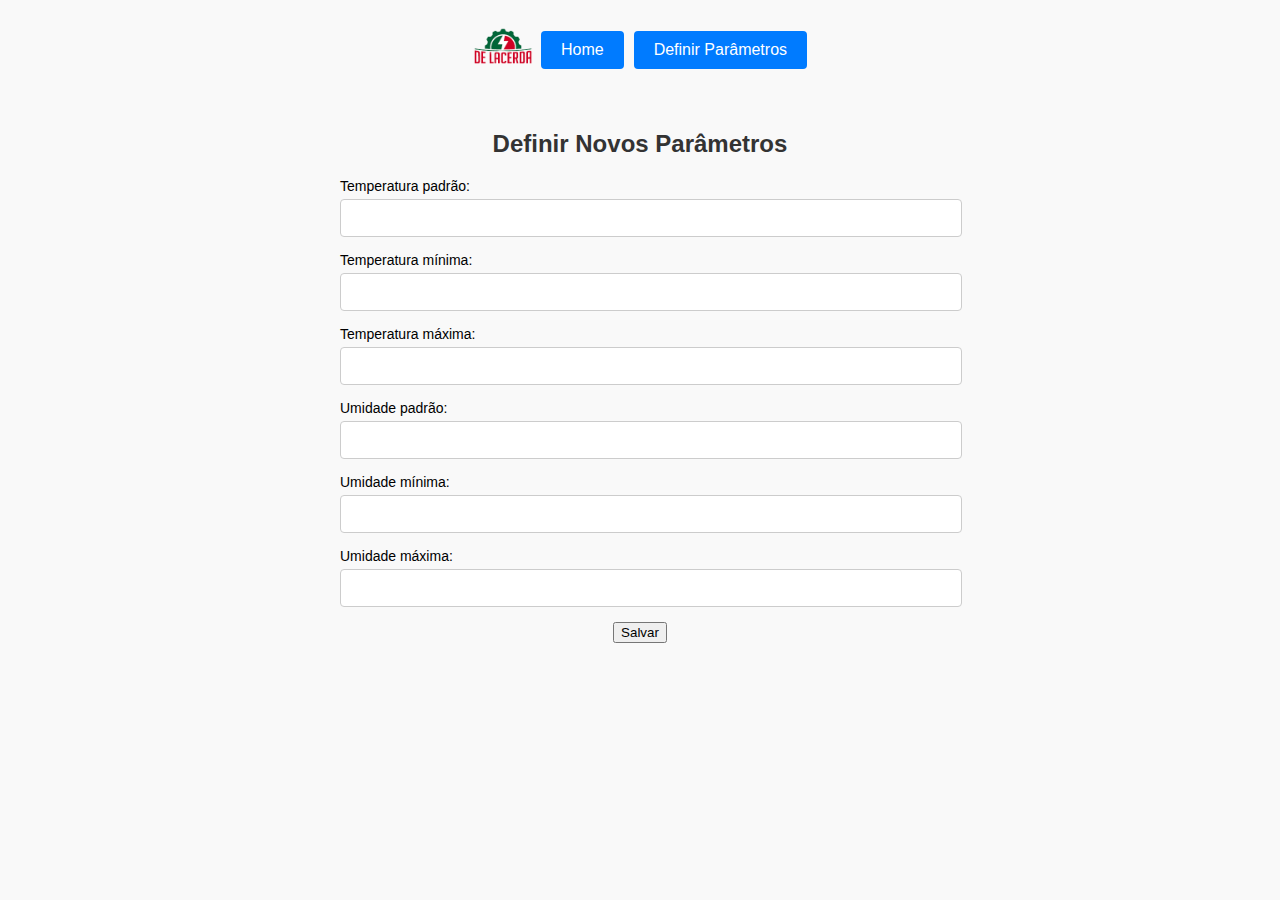
<file: templates/params.html>
<!DOCTYPE html>
<html lang="en">
<head>
    <meta charset="UTF-8">
    <meta name="viewport" content="width=device-width, initial-scale=1.0">
    <title>Definir Parâmetros</title>
    <link rel="stylesheet" href="https://cdnjs.cloudflare.com/ajax/libs/font-awesome/6.0.0-beta3/css/all.min.css">
    <link rel="apple-touch-icon" sizes="180x180" href="/apple-touch-icon.png">
    <link rel="icon" type="image/png" sizes="32x32" href="/favicon-32x32.png">
    <link rel="icon" type="image/png" sizes="16x16" href="/favicon-16x16.png">
    <link rel="icon" href="favicon/favicon.ico">
    <link rel="manifest" href="favicon/site.webmanifest">
    <style>
        body {
            font-family: Arial, sans-serif;
            text-align: center;
            margin: 20px;
            padding: 0;
            background-color: #f9f9f9;
        }
        .container {
            max-width: 600px;
            margin: auto;
            padding: 10px;
        }
        .card {
            border: 1px solid #ccc;
            padding: 20px;
            margin: 20px 0;
            border-radius: 8px;
            background-color: #fff;
            box-shadow: 0 4px 6px rgba(0, 0, 0, 0.1);
        }
        .menu {
            display: flex;
            justify-content: center;
            margin-bottom: 20px;
            gap: 10px;
        }
        .menu a {
            display: flex;
            align-items: center;
            gap: 8px; /* Espaço entre a imagem e o botão */
            text-decoration: none; /* Remove sublinhado do link */
        }
        .logo {
            width: 60px; /* Ajuste o tamanho conforme necessário */
            height: auto;
        }
        .menu button {
            padding: 10px 20px;
            border: none;
            background-color: #007bff;
            color: white;
            border-radius: 4px;
            cursor: pointer;
            font-size: 16px;
        }
        .menu button:hover {
            background-color: #0056b3;
        }
        form label {
            display: block;
            font-size: 14px;
            margin-bottom: 5px;
            text-align: left;
        }
        form input {
            width: 100%;
            padding: 10px;
            margin-bottom: 15px;
            border: 1px solid #ccc;
            border-radius: 4px;
            font-size: 14px;
        }
        .row {
            display: flex;
            flex-wrap: wrap;
            gap: 20px;
        }
        .column {
            flex: 1;
            min-width: 300px;
        }
        h1, h2 {
            color: #333;
        }
        /* Responsiveness */
        @media (max-width: 768px) {
            .container {
                padding: 10px;
            }
            .card {
                padding: 15px;
            }
            h1 {
                font-size: 20px;
            }
            h2 {
                font-size: 18px;
            }
        }
        @media (max-width: 480px) {
            button {
                font-size: 14px;
            }
        }
    </style>
</head>
<body>
    <div class="menu">
        <a href="/">
            <img src="logo.png" alt="Logo" class="logo">
            <button>Home</button>
        </a>
        <a href="/params.html"><button>Definir Parâmetros</button></a>
    </div>
    <div class="container">
        <h2>Definir Novos Parâmetros</h2>
        <form action="/set_params" method="POST">
            <label for="temperature">Temperatura padrão:</label>
            <input type="number" name="temperature" step="0.1" required>

            <label for="temp_min">Temperatura mínima:</label>
            <input type="number" name="temp_min" step="0.1" required>

            <label for="temp_max">Temperatura máxima:</label>
            <input type="number" name="temp_max" step="0.1" required>

            <label for="humidity">Umidade padrão:</label>
            <input type="number" name="humidity" step="0.1" required>

            <label for="humi_min">Umidade mínima:</label>
            <input type="number" name="humi_min" step="0.1" required>

            <label for="humi_max">Umidade máxima:</label>
            <input type="number" name="humi_max" step="0.1" required>

            <button type="submit">Salvar</button>
        </form>
    </div>
</body>
</html>
</file>
